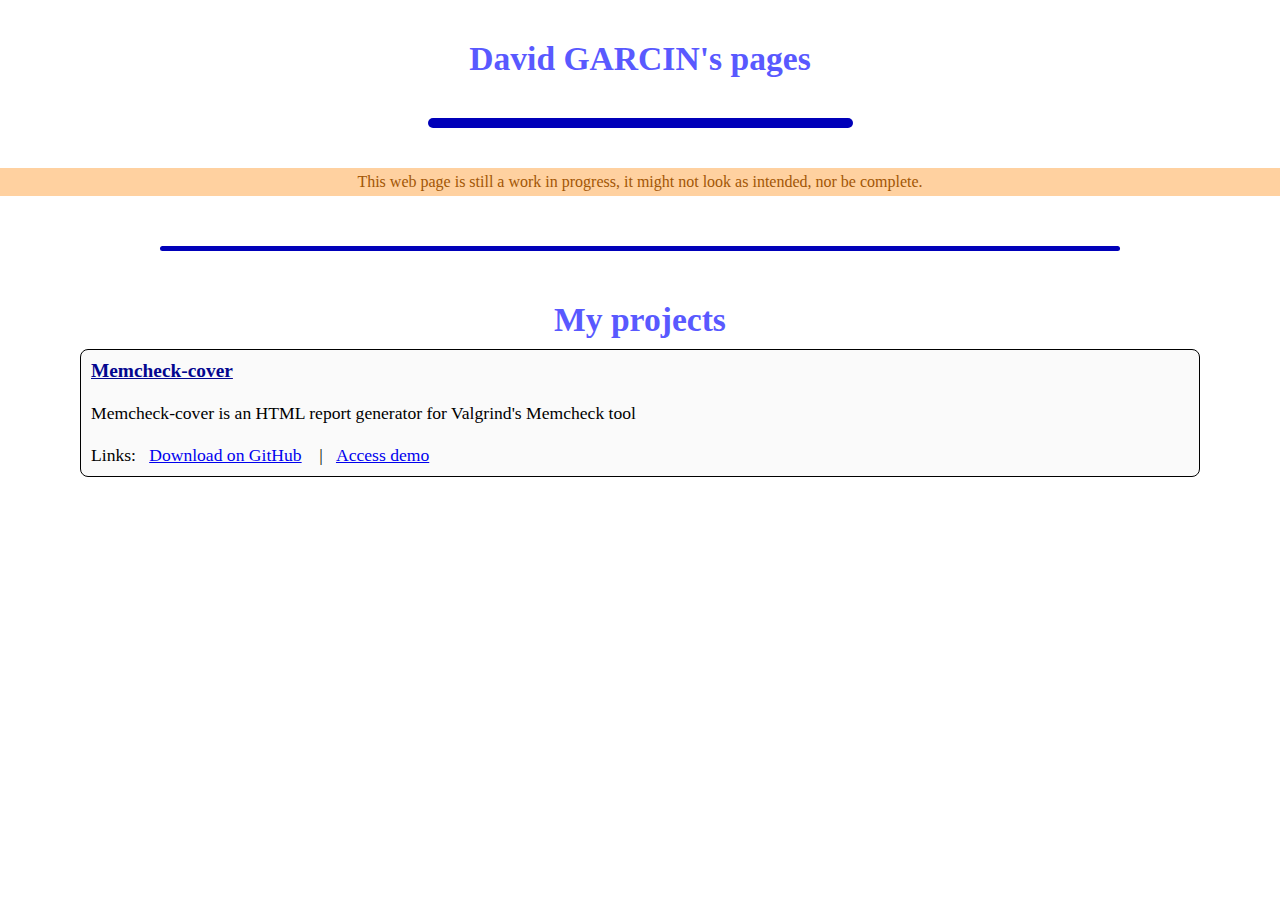
<file: index.html>
<!doctype html>
<html>
    <head>
        <meta charset="utf-8" />
        <link rel="stylesheet" type="text/css" href="main-style.css">
    </head>
    <body>
        <div class="title_container">
            <div class="title_header">
                <div class="title_text">
                    David GARCIN's pages
                </div>
                <div class="title_separator"></div>
            </div>
        </div>
        <div class="disclaimer">
            This web page is still a work in progress, it might not look as intended, nor be complete.
        </div>
        <div class="page_content">

            <div class="page_separator"></div>

            <div class="content_section">
                <div class="content_title">
                    My projects
                </div>

                <div class="content_text">
                    <div class="content_text_title">Memcheck-cover</div>
                    <br />
                    Memcheck-cover is an HTML report generator for Valgrind's Memcheck tool<br />
                    <br />
                    Links:&nbsp;&nbsp;&nbsp;<a href="https://github.com/Farigh/memcheck-cover/releases">Download on GitHub</a>
                    &nbsp;&nbsp;&nbsp;|&nbsp;&nbsp;&nbsp;<a href="demos/memcheck-cover/index.html">Access demo</a>
                </div>
            </div>
        </div>
    </body>
</html>
</file>
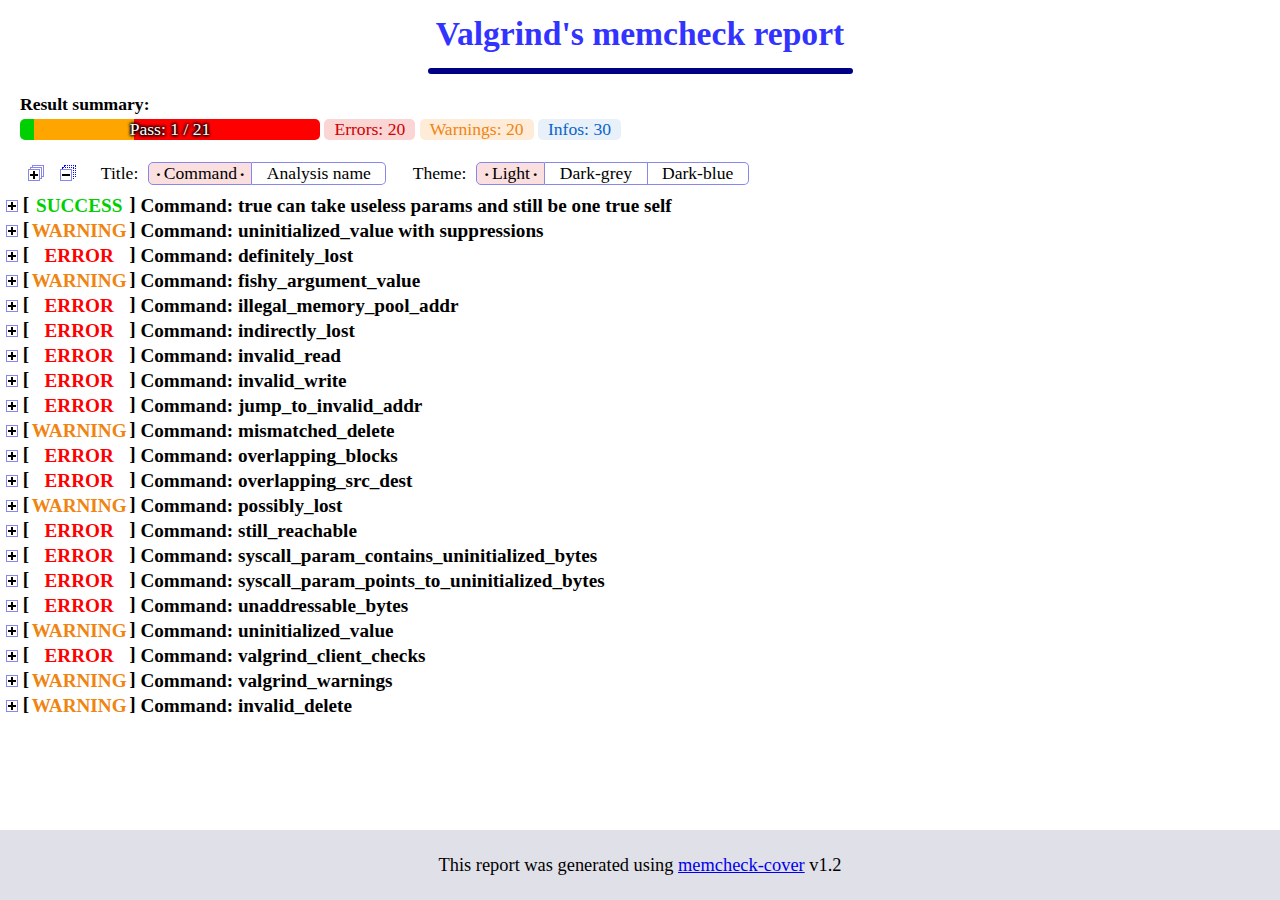
<file: demos/memcheck-cover/index.html>
<!doctype html>
<html>
    <head>
        <meta charset="utf-8" />
        <link rel="stylesheet" type="text/css" href="memcheck-cover.css">
        <script type="text/javascript" src="memcheck-cover.js"></script>
        <title>Valgrind's memcheck report</title>

        <!-- Valgrind reports asynchronous loading parts -->
        <script src="true.memcheck.html.part.js" async="async"></script>
        <script src="suppressions/uninitialized_value.memcheck.html.part.js" async="async"></script>
        <script src="test/bin/definitely_lost.memcheck.html.part.js" async="async"></script>
        <script src="test/bin/fishy_argument_value.memcheck.html.part.js" async="async"></script>
        <script src="test/bin/illegal_memory_pool_addr.memcheck.html.part.js" async="async"></script>
        <script src="test/bin/indirectly_lost.memcheck.html.part.js" async="async"></script>
        <script src="test/bin/invalid_read.memcheck.html.part.js" async="async"></script>
        <script src="test/bin/invalid_write.memcheck.html.part.js" async="async"></script>
        <script src="test/bin/jump_to_invalid_addr.memcheck.html.part.js" async="async"></script>
        <script src="test/bin/mismatched_delete.memcheck.html.part.js" async="async"></script>
        <script src="test/bin/overlapping_blocks.memcheck.html.part.js" async="async"></script>
        <script src="test/bin/overlapping_src_dest.memcheck.html.part.js" async="async"></script>
        <script src="test/bin/possibly_lost.memcheck.html.part.js" async="async"></script>
        <script src="test/bin/still_reachable.memcheck.html.part.js" async="async"></script>
        <script src="test/bin/syscall_param_contains_uninitialized_bytes.memcheck.html.part.js" async="async"></script>
        <script src="test/bin/syscall_param_points_to_uninitialized_bytes.memcheck.html.part.js" async="async"></script>
        <script src="test/bin/unaddressable_bytes.memcheck.html.part.js" async="async"></script>
        <script src="test/bin/uninitialized_value.memcheck.html.part.js" async="async"></script>
        <script src="test/bin/valgrind_client_checks.memcheck.html.part.js" async="async"></script>
        <script src="test/bin/valgrind_warnings.memcheck.html.part.js" async="async"></script>
        <script src="z/test/bin/invalid_delete.memcheck.html.part.js" async="async"></script>
    </head>
    <body>
        <div class="report_container">
            <div class="report_header">
                <div class="report_title">
                    Valgrind's memcheck report
                </div>
                <div class="report_separator"></div>
            </div>
            <div class="report_content">
                <div class="report_summary">
                    <div class="report_summary_title">Result summary:</div>
                    <div class="report_summary_ratio" title="Success: 1   |   Warnings: 7   |   Errors: 13" style="background-image: linear-gradient(to right, var(--summary-status-pass-font-color) 4.7619%, var(--summary-status-warning-font-color) 4.7619%, var(--summary-status-warning-font-color) 38.0952%, var(--summary-status-error-font-color) 38.0952%, var(--summary-status-error-font-color) 100%);">
                        Pass: 1 / 21
                    </div>
                    <div class="report_summary_errors">Errors: 20</div>
                    <div class="report_summary_warnings">Warnings: 20</div>
                    <div class="report_summary_infos">Infos: 30</div>
                    <br /><br />
                    <div title="Expand all" onclick="JavaScript: ExpandAll();" class="expandall"><div></div><div></div><div></div></div>
                    <div title="Collapse all" onclick="JavaScript: CollapseAll();" class="collapseall"><div></div><div></div><div></div></div>
                    <div class="multiple_choice_button_container"><span class="button_description_text">Title: </span><span class="analysis_title_command_part" onclick="JavaScript: SetAnalysisTitle('command');">Command</span><span class="analysis_title_name_part" onclick="JavaScript: SetAnalysisTitle('name');">Analysis name</span></div>
                    <div class="multiple_choice_button_container"><span class="button_description_text">Theme: </span><span class="css_theme_light_part" onclick="JavaScript: SetCssTheme('light');">Light</span><span class="css_theme_dark_grey_part" onclick="JavaScript: SetCssTheme('dark-grey');">Dark-grey</span><span class="css_theme_dark_blue_part" onclick="JavaScript: SetCssTheme('dark-blue');">Dark-blue</span></div>
                </div>
                <div class="memcheck_analysis_title" onclick="JavaScript: ToggleAnalysisResultVisibility('valgrind.result1');">
                    <span id="valgrind.result1.VisibilityIcon"><div class="expand"><div></div></div></span> <span class="brace_recenter">[</span><span class="analysis_pass_status">SUCCESS</span><span class="brace_recenter">]</span> <span class="analysis_command_title">Command: true can take useless params and still be one true self</span><span class="analysis_name_title">Analysis name: true</span> <span class="analysis_type_infos"></span>
                </div>
                <div id="valgrind.result1.Report" class="memcheck_analysis_content hidden">
                    <span class="result_loader"></span><span class="result_loader_text"></span>
                </div>
                <div class="memcheck_analysis_title" onclick="JavaScript: ToggleAnalysisResultVisibility('valgrind.result2');">
                    <span id="valgrind.result2.VisibilityIcon"><div class="expand"><div></div></div></span> <span class="brace_recenter">[</span><span class="analysis_warning_status">WARNING</span><span class="brace_recenter">]</span> <span class="analysis_command_title">Command: uninitialized_value with suppressions</span><span class="analysis_name_title">Analysis name: suppressions / uninitialized_value</span> <span class="analysis_type_infos"><div class="report_summary_warnings">Warnings: 5</div>
                    <div class="report_summary_infos">Infos: 5</div></span>
                </div>
                <div id="valgrind.result2.Report" class="memcheck_analysis_content hidden">
                    <span class="result_loader"></span><span class="result_loader_text"></span>
                </div>
                <div class="memcheck_analysis_title" onclick="JavaScript: ToggleAnalysisResultVisibility('valgrind.result3');">
                    <span id="valgrind.result3.VisibilityIcon"><div class="expand"><div></div></div></span> <span class="brace_recenter">[</span><span class="analysis_error_status">ERROR</span><span class="brace_recenter">]</span> <span class="analysis_command_title">Command: definitely_lost</span><span class="analysis_name_title">Analysis name: test / bin / definitely_lost</span> <span class="analysis_type_infos"><div class="report_summary_errors">Errors: 2</div></span>
                </div>
                <div id="valgrind.result3.Report" class="memcheck_analysis_content hidden">
                    <span class="result_loader"></span><span class="result_loader_text"></span>
                </div>
                <div class="memcheck_analysis_title" onclick="JavaScript: ToggleAnalysisResultVisibility('valgrind.result4');">
                    <span id="valgrind.result4.VisibilityIcon"><div class="expand"><div></div></div></span> <span class="brace_recenter">[</span><span class="analysis_warning_status">WARNING</span><span class="brace_recenter">]</span> <span class="analysis_command_title">Command: fishy_argument_value</span><span class="analysis_name_title">Analysis name: test / bin / fishy_argument_value</span> <span class="analysis_type_infos"><div class="report_summary_warnings">Warnings: 1</div></span>
                </div>
                <div id="valgrind.result4.Report" class="memcheck_analysis_content hidden">
                    <span class="result_loader"></span><span class="result_loader_text"></span>
                </div>
                <div class="memcheck_analysis_title" onclick="JavaScript: ToggleAnalysisResultVisibility('valgrind.result5');">
                    <span id="valgrind.result5.VisibilityIcon"><div class="expand"><div></div></div></span> <span class="brace_recenter">[</span><span class="analysis_error_status">ERROR</span><span class="brace_recenter">]</span> <span class="analysis_command_title">Command: illegal_memory_pool_addr</span><span class="analysis_name_title">Analysis name: test / bin / illegal_memory_pool_addr</span> <span class="analysis_type_infos"><div class="report_summary_errors">Errors: 1</div>
                    <div class="report_summary_infos">Infos: 1</div></span>
                </div>
                <div id="valgrind.result5.Report" class="memcheck_analysis_content hidden">
                    <span class="result_loader"></span><span class="result_loader_text"></span>
                </div>
                <div class="memcheck_analysis_title" onclick="JavaScript: ToggleAnalysisResultVisibility('valgrind.result6');">
                    <span id="valgrind.result6.VisibilityIcon"><div class="expand"><div></div></div></span> <span class="brace_recenter">[</span><span class="analysis_error_status">ERROR</span><span class="brace_recenter">]</span> <span class="analysis_command_title">Command: indirectly_lost</span><span class="analysis_name_title">Analysis name: test / bin / indirectly_lost</span> <span class="analysis_type_infos"><div class="report_summary_errors">Errors: 4</div></span>
                </div>
                <div id="valgrind.result6.Report" class="memcheck_analysis_content hidden">
                    <span class="result_loader"></span><span class="result_loader_text"></span>
                </div>
                <div class="memcheck_analysis_title" onclick="JavaScript: ToggleAnalysisResultVisibility('valgrind.result7');">
                    <span id="valgrind.result7.VisibilityIcon"><div class="expand"><div></div></div></span> <span class="brace_recenter">[</span><span class="analysis_error_status">ERROR</span><span class="brace_recenter">]</span> <span class="analysis_command_title">Command: invalid_read</span><span class="analysis_name_title">Analysis name: test / bin / invalid_read</span> <span class="analysis_type_infos"><div class="report_summary_errors">Errors: 1</div>
                    <div class="report_summary_infos">Infos: 2</div></span>
                </div>
                <div id="valgrind.result7.Report" class="memcheck_analysis_content hidden">
                    <span class="result_loader"></span><span class="result_loader_text"></span>
                </div>
                <div class="memcheck_analysis_title" onclick="JavaScript: ToggleAnalysisResultVisibility('valgrind.result8');">
                    <span id="valgrind.result8.VisibilityIcon"><div class="expand"><div></div></div></span> <span class="brace_recenter">[</span><span class="analysis_error_status">ERROR</span><span class="brace_recenter">]</span> <span class="analysis_command_title">Command: invalid_write</span><span class="analysis_name_title">Analysis name: test / bin / invalid_write</span> <span class="analysis_type_infos"><div class="report_summary_errors">Errors: 2</div>
                    <div class="report_summary_infos">Infos: 3</div></span>
                </div>
                <div id="valgrind.result8.Report" class="memcheck_analysis_content hidden">
                    <span class="result_loader"></span><span class="result_loader_text"></span>
                </div>
                <div class="memcheck_analysis_title" onclick="JavaScript: ToggleAnalysisResultVisibility('valgrind.result9');">
                    <span id="valgrind.result9.VisibilityIcon"><div class="expand"><div></div></div></span> <span class="brace_recenter">[</span><span class="analysis_error_status">ERROR</span><span class="brace_recenter">]</span> <span class="analysis_command_title">Command: jump_to_invalid_addr</span><span class="analysis_name_title">Analysis name: test / bin / jump_to_invalid_addr</span> <span class="analysis_type_infos"><div class="report_summary_errors">Errors: 1</div>
                    <div class="report_summary_infos">Infos: 2</div></span>
                </div>
                <div id="valgrind.result9.Report" class="memcheck_analysis_content hidden">
                    <span class="result_loader"></span><span class="result_loader_text"></span>
                </div>
                <div class="memcheck_analysis_title" onclick="JavaScript: ToggleAnalysisResultVisibility('valgrind.result10');">
                    <span id="valgrind.result10.VisibilityIcon"><div class="expand"><div></div></div></span> <span class="brace_recenter">[</span><span class="analysis_warning_status">WARNING</span><span class="brace_recenter">]</span> <span class="analysis_command_title">Command: mismatched_delete</span><span class="analysis_name_title">Analysis name: test / bin / mismatched_delete</span> <span class="analysis_type_infos"><div class="report_summary_warnings">Warnings: 1</div>
                    <div class="report_summary_infos">Infos: 1</div></span>
                </div>
                <div id="valgrind.result10.Report" class="memcheck_analysis_content hidden">
                    <span class="result_loader"></span><span class="result_loader_text"></span>
                </div>
                <div class="memcheck_analysis_title" onclick="JavaScript: ToggleAnalysisResultVisibility('valgrind.result11');">
                    <span id="valgrind.result11.VisibilityIcon"><div class="expand"><div></div></div></span> <span class="brace_recenter">[</span><span class="analysis_error_status">ERROR</span><span class="brace_recenter">]</span> <span class="analysis_command_title">Command: overlapping_blocks</span><span class="analysis_name_title">Analysis name: test / bin / overlapping_blocks</span> <span class="analysis_type_infos"><div class="report_summary_errors">Errors: 1</div>
                    <div class="report_summary_infos">Infos: 1</div></span>
                </div>
                <div id="valgrind.result11.Report" class="memcheck_analysis_content hidden">
                    <span class="result_loader"></span><span class="result_loader_text"></span>
                </div>
                <div class="memcheck_analysis_title" onclick="JavaScript: ToggleAnalysisResultVisibility('valgrind.result12');">
                    <span id="valgrind.result12.VisibilityIcon"><div class="expand"><div></div></div></span> <span class="brace_recenter">[</span><span class="analysis_error_status">ERROR</span><span class="brace_recenter">]</span> <span class="analysis_command_title">Command: overlapping_src_dest</span><span class="analysis_name_title">Analysis name: test / bin / overlapping_src_dest</span> <span class="analysis_type_infos"><div class="report_summary_errors">Errors: 1</div></span>
                </div>
                <div id="valgrind.result12.Report" class="memcheck_analysis_content hidden">
                    <span class="result_loader"></span><span class="result_loader_text"></span>
                </div>
                <div class="memcheck_analysis_title" onclick="JavaScript: ToggleAnalysisResultVisibility('valgrind.result13');">
                    <span id="valgrind.result13.VisibilityIcon"><div class="expand"><div></div></div></span> <span class="brace_recenter">[</span><span class="analysis_warning_status">WARNING</span><span class="brace_recenter">]</span> <span class="analysis_command_title">Command: possibly_lost</span><span class="analysis_name_title">Analysis name: test / bin / possibly_lost</span> <span class="analysis_type_infos"><div class="report_summary_warnings">Warnings: 2</div></span>
                </div>
                <div id="valgrind.result13.Report" class="memcheck_analysis_content hidden">
                    <span class="result_loader"></span><span class="result_loader_text"></span>
                </div>
                <div class="memcheck_analysis_title" onclick="JavaScript: ToggleAnalysisResultVisibility('valgrind.result14');">
                    <span id="valgrind.result14.VisibilityIcon"><div class="expand"><div></div></div></span> <span class="brace_recenter">[</span><span class="analysis_error_status">ERROR</span><span class="brace_recenter">]</span> <span class="analysis_command_title">Command: still_reachable</span><span class="analysis_name_title">Analysis name: test / bin / still_reachable</span> <span class="analysis_type_infos"><div class="report_summary_errors">Errors: 2</div></span>
                </div>
                <div id="valgrind.result14.Report" class="memcheck_analysis_content hidden">
                    <span class="result_loader"></span><span class="result_loader_text"></span>
                </div>
                <div class="memcheck_analysis_title" onclick="JavaScript: ToggleAnalysisResultVisibility('valgrind.result15');">
                    <span id="valgrind.result15.VisibilityIcon"><div class="expand"><div></div></div></span> <span class="brace_recenter">[</span><span class="analysis_error_status">ERROR</span><span class="brace_recenter">]</span> <span class="analysis_command_title">Command: syscall_param_contains_uninitialized_bytes</span><span class="analysis_name_title">Analysis name: test / bin / syscall_param_contains_uninitialized_bytes</span> <span class="analysis_type_infos"><div class="report_summary_errors">Errors: 1</div>
                    <div class="report_summary_infos">Infos: 1</div></span>
                </div>
                <div id="valgrind.result15.Report" class="memcheck_analysis_content hidden">
                    <span class="result_loader"></span><span class="result_loader_text"></span>
                </div>
                <div class="memcheck_analysis_title" onclick="JavaScript: ToggleAnalysisResultVisibility('valgrind.result16');">
                    <span id="valgrind.result16.VisibilityIcon"><div class="expand"><div></div></div></span> <span class="brace_recenter">[</span><span class="analysis_error_status">ERROR</span><span class="brace_recenter">]</span> <span class="analysis_command_title">Command: syscall_param_points_to_uninitialized_bytes</span><span class="analysis_name_title">Analysis name: test / bin / syscall_param_points_to_uninitialized_bytes</span> <span class="analysis_type_infos"><div class="report_summary_errors">Errors: 1</div>
                    <div class="report_summary_infos">Infos: 2</div></span>
                </div>
                <div id="valgrind.result16.Report" class="memcheck_analysis_content hidden">
                    <span class="result_loader"></span><span class="result_loader_text"></span>
                </div>
                <div class="memcheck_analysis_title" onclick="JavaScript: ToggleAnalysisResultVisibility('valgrind.result17');">
                    <span id="valgrind.result17.VisibilityIcon"><div class="expand"><div></div></div></span> <span class="brace_recenter">[</span><span class="analysis_error_status">ERROR</span><span class="brace_recenter">]</span> <span class="analysis_command_title">Command: unaddressable_bytes</span><span class="analysis_name_title">Analysis name: test / bin / unaddressable_bytes</span> <span class="analysis_type_infos"><div class="report_summary_errors">Errors: 1</div>
                    <div class="report_summary_infos">Infos: 1</div></span>
                </div>
                <div id="valgrind.result17.Report" class="memcheck_analysis_content hidden">
                    <span class="result_loader"></span><span class="result_loader_text"></span>
                </div>
                <div class="memcheck_analysis_title" onclick="JavaScript: ToggleAnalysisResultVisibility('valgrind.result18');">
                    <span id="valgrind.result18.VisibilityIcon"><div class="expand"><div></div></div></span> <span class="brace_recenter">[</span><span class="analysis_warning_status">WARNING</span><span class="brace_recenter">]</span> <span class="analysis_command_title">Command: uninitialized_value</span><span class="analysis_name_title">Analysis name: test / bin / uninitialized_value</span> <span class="analysis_type_infos"><div class="report_summary_warnings">Warnings: 5</div>
                    <div class="report_summary_infos">Infos: 5</div></span>
                </div>
                <div id="valgrind.result18.Report" class="memcheck_analysis_content hidden">
                    <span class="result_loader"></span><span class="result_loader_text"></span>
                </div>
                <div class="memcheck_analysis_title" onclick="JavaScript: ToggleAnalysisResultVisibility('valgrind.result19');">
                    <span id="valgrind.result19.VisibilityIcon"><div class="expand"><div></div></div></span> <span class="brace_recenter">[</span><span class="analysis_error_status">ERROR</span><span class="brace_recenter">]</span> <span class="analysis_command_title">Command: valgrind_client_checks</span><span class="analysis_name_title">Analysis name: test / bin / valgrind_client_checks</span> <span class="analysis_type_infos"><div class="report_summary_errors">Errors: 2</div>
                    <div class="report_summary_infos">Infos: 3</div></span>
                </div>
                <div id="valgrind.result19.Report" class="memcheck_analysis_content hidden">
                    <span class="result_loader"></span><span class="result_loader_text"></span>
                </div>
                <div class="memcheck_analysis_title" onclick="JavaScript: ToggleAnalysisResultVisibility('valgrind.result20');">
                    <span id="valgrind.result20.VisibilityIcon"><div class="expand"><div></div></div></span> <span class="brace_recenter">[</span><span class="analysis_warning_status">WARNING</span><span class="brace_recenter">]</span> <span class="analysis_command_title">Command: valgrind_warnings</span><span class="analysis_name_title">Analysis name: test / bin / valgrind_warnings</span> <span class="analysis_type_infos"><div class="report_summary_warnings">Warnings: 4</div></span>
                </div>
                <div id="valgrind.result20.Report" class="memcheck_analysis_content hidden">
                    <span class="result_loader"></span><span class="result_loader_text"></span>
                </div>
                <div class="memcheck_analysis_title" onclick="JavaScript: ToggleAnalysisResultVisibility('valgrind.result21');">
                    <span id="valgrind.result21.VisibilityIcon"><div class="expand"><div></div></div></span> <span class="brace_recenter">[</span><span class="analysis_warning_status">WARNING</span><span class="brace_recenter">]</span> <span class="analysis_command_title">Command: invalid_delete</span><span class="analysis_name_title">Analysis name: z / test / bin / invalid_delete</span> <span class="analysis_type_infos"><div class="report_summary_warnings">Warnings: 2</div>
                    <div class="report_summary_infos">Infos: 3</div></span>
                </div>
                <div id="valgrind.result21.Report" class="memcheck_analysis_content hidden">
                    <span class="result_loader"></span><span class="result_loader_text"></span>
                </div>
            </div>
            <div class="report_footer">
                <div class="generation_tool_version">
                    This report was generated using <a href="https://github.com/Farigh/memcheck-cover">memcheck-cover</a> v1.2
                </div>
            </div>
        </div>
    </body>
</html>
</file>
<file: main-style.css>
/*************************\
|**    Header styles    **|
\*************************/

html, body {
    height:100%;
}

body {
    position: relative;
    padding: 0;
    margin: 0;
}

.title_container {
}

.title_header {
    /* Prevent y scroll-bar recenter effect */
    padding-left: calc(100vw - 100%);
}

/* HTML report title */
.title_text, .content_title {
    font-weight: bold;
    font-size: 2.1em;
    text-align: center;
    color: #5959FF;
}

.title_text {
    padding-top: 40px;
}

.content_title {
    padding-top: 10px;
}

/* HTML report separator */
.title_separator, .page_separator {
    margin: 40px auto;
    display: block;
    border-radius: 10px;
    background-color: #0000b9;
}

.title_separator {
    width: 425px;
    height: 10px;
}

.page_separator {
    width: 80%;
    height: 5px;
}

/* Disclaimer message */
.disclaimer {
    padding-top: 5px;
    padding-bottom: 5px;
    background-color: #ffd1a0;
    color: #a25605;
    text-align: center;
}

.page_content {
    padding: 40px;
    padding-top: 10px;
}

.content_section {
    padding-left: 40px;
    padding-right: 40px;
}

.content_text {
    margin-top: 10px;
    padding: 10px;
    background-color: #fafafa;
    font-size: 1.1em;
    border-radius: 8px;
    border: solid thin black;
}

.content_text_title {
    font-size: 1.1em;
    color: #03068f;
    font-weight: bold;
    text-decoration: underline;
    text-decoration-thickness: 1px;
}
</file>
<file: demos/memcheck-cover/memcheck-cover.css>
/****
 * Memcheck-cover is an HTML report generator on top of valgrind's memcheck
 * Copyright (C) 2020  GARCIN David <https://github.com/Farigh/memcheck-cover>
 *
 * This program is free software: you can redistribute it and/or modify
 * it under the terms of the GNU General Public License as published by
 * the Free Software Foundation, either version 3 of the License, or
 * (at your option) any later version.
 *
 * This program is distributed in the hope that it will be useful,
 * but WITHOUT ANY WARRANTY; without even the implied warranty of
 * MERCHANTABILITY or FITNESS FOR A PARTICULAR PURPOSE.  See the
 * GNU General Public License for more details.
 *
 * You should have received a copy of the GNU General Public License
 * along with this program.  If not, see <http://www.gnu.org/licenses/>.
 */

/*************************\
|**    Header styles    **|
\*************************/

/* Light theme colors (default) */
:root, [data-theme="light"] {
    --font-color: #000000;
    --background-color: #FFFFFF;

    /* Title */
    --title-font-color: #3333FF; /* Blue */
    --separator-color: #000084;

    /* Buttons */
    --button-background-color: #FFFFFF;
    --button-selected-option-background-color: #FBDFDF;
    --button-collapse-subsequent-border: #0505FF;
    --button-background-hover-color: #E1EAFF;
    --button-border-color: #8787EE;

    --light-theme-button-background-color: var(--button-selected-option-background-color);
    --light-theme-button-background-hover-color: var(--light-theme-button-background-color); /* No hover color for current theme */
    --light-theme-button-cursor: unset; /* No cursor modification for current theme */
    --light-theme-button-selector-color: var(--font-color);

    --dark-grey-theme-button-background-color: var(--button-background-color);
    --dark-grey-theme-button-background-hover-color: var(--button-background-hover-color);
    --dark-grey-theme-button-cursor: pointer; /* Enable pointer on hover to inform the user it can be clicked */
    --dark-grey-theme-button-selector-color: #00000000; /* Invisible */

    --dark-blue-theme-button-background-color: var(--button-background-color);
    --dark-blue-theme-button-background-hover-color: var(--button-background-hover-color);
    --dark-blue-theme-button-cursor: pointer; /* Enable pointer on hover to inform the user it can be clicked */
    --dark-blue-theme-button-selector-color: #00000000; /* Invisible */

    /* Report summary */
    --summary-ratio-font-color: #FFFFFF;

    --summary-status-pass-font-color: #00CF00; /* Green */
    --summary-status-warning-font-color: #FFA500; /* Orange */
    --summary-status-error-font-color: #FF0000; /* Red */

    --summary-error-background-color: #FBD4D4; /* Light red */
    --summary-error-font-color: #CE0000; /* Dark red */
    --summary-warning-background-color: #FFECD8; /* Light orange */
    --summary-warning-font-color: #F08411; /* Dark orange */
    --summary-info-background-color: #E8F0F9; /* Light blue */
    --summary-info-font-color: #0966CA; /* Dark blue */

    /* Analysis content */
    --analysis-title-hover-color: #F2F2FF;
    --analysis-content-border-color: #CCCCCC;

    --analysis-status-pass-font-color: #00CF00; /* Green */
    --analysis-status-warning-font-color: #F08411; /* Orange */
    --analysis-status-error-font-color: #FF0000; /* Red */

    --analysis-error-leak-color: #FF0000; /* Red */
    --analysis-warning-leak-color: #F08411; /* Orange */
    --analysis-leak-hint-color: #F08411; /* Orange */
    --analysis-leak-context-color: #13A8BA; /* Cyan */
    --analysis-valgring-summary-title-color: #222222; /* Dark grey */
    --analysis-leak-programm-exit-and-stacktrace-color: #222222; /* Dark grey */
    --analysis-valgring-warning-color: #F08411; /* Orange */
    --analysis-file-info-color: #C017B2; /* Purple */

    /* Analysis suppression */
    --analysis-suppression-font-color: #733B00; /* Brown */
    --analysis-suppression-background-color: #FFF8E6; /* Light yellow */
    --analysis-suppression-background-hover-color: #FFE7B0; /* Orangish yellow */
    --analysis-suppression-border-color: #F08411; /* Orange dashed border */

    /* Analysis loader */
    --analysis-loader-background-color: #F3F3F3; /* Light grey */
    --analysis-loader-part-background-color: #3498DB; /* Blue */

    /* Footer */
    --footer-background-color: #E0E0E8; /* Light-grey */
    --footer-font-color: #000000;
}

/* Dark theme common colors */
[data-theme="dark-grey"], [data-theme="dark-blue"] {
    --font-color: #E4E6EB;  /* Lighter grey */

    /* Buttons */
    --button-collapse-subsequent-border: #81888F;
    --button-border-color: #76767E;

    /* Report summary */
    --summary-ratio-font-color: #E4E6EB;

    --summary-status-pass-font-color: #0BB70B; /* Green */
    --summary-status-warning-font-color: #E67600; /* Orange */
    --summary-status-error-font-color: #CE0D0D; /* Red */

    --summary-error-background-color: #D09C9C; /* Light red */
    --summary-error-font-color: #820303; /* Dark red */
    --summary-warning-background-color: #D7B795; /* Light orange */
    --summary-warning-font-color: #A25B10; /* Dark orange */
    --summary-info-background-color: #9CB3CC; /* Light blue */
    --summary-info-font-color: #08407B; /* Dark blue */

    /* Analysis content */
    --analysis-status-pass-font-color: #0BB70B; /* Green */
    --analysis-status-warning-font-color: #E67600; /* Orange */
    --analysis-status-error-font-color: #CE0D0D; /* Red */

    --analysis-error-leak-color: #CE0D0D; /* Red */
    --analysis-warning-leak-color: #E67600; /* Orange */
    --analysis-leak-hint-color: #E67600; /* Orange */
    --analysis-leak-context-color: #13A8BA; /* Cyan */
    --analysis-valgring-summary-title-color: #888888; /* Light grey */
    --analysis-leak-programm-exit-and-stacktrace-color: #888888; /* Light grey */
    --analysis-valgring-warning-color: #E67600; /* Orange */
    --analysis-file-info-color: #CD73FF; /* Dark purple */

    /* Analysis suppression */
    --analysis-suppression-font-color: #ECC59B; /* Light orange */
    --analysis-suppression-background-color: #150501; /* Dark brown */
    --analysis-suppression-background-hover-color: #1E1502; /* Orangish brown */
    --analysis-suppression-border-color: #864500; /* Dark orange dashed border */

    /* Analysis loader */
    --analysis-loader-background-color: #3D3E3F; /* Dark grey */
    --analysis-loader-part-background-color: #3F77E1; /* Blue */

    /* Footer */
    --footer-background-color: #808088; /* Grey */
    --footer-font-color: #000000;
}

/* Dark-grey theme colors */
[data-theme="dark-grey"] {
    --background-color: #18191A; /* Darker grey */

    /* Title */
    --title-font-color: #6A90BB; /* Light gray */
    --separator-color: #40556D;  /* Greyed-blue */

    /* Buttons */
    --button-background-color: #3A3B3C;  /* Dark grey */
    --button-background-hover-color: #61686F;  /* Grey */
    --button-selected-option-background-color: #442728;

    --light-theme-button-background-color: var(--button-background-color);
    --light-theme-button-background-hover-color: var(--button-background-color-hover-color);
    --light-theme-button-cursor: pointer; /* Enable pointer on hover to inform the user it can be clicked */
    --light-theme-button-selector-color: #00000000; /* Invisible */

    --dark-grey-theme-button-background-color: var(--button-selected-option-background-color);
    --dark-grey-theme-button-background-hover-color: var(--dark-grey-theme-button-background-color); /* No hover color for current theme */
    --dark-grey-theme-button-cursor: unset; /* No cursor modification for current theme */
    --dark-grey-theme-button-selector-color: var(--font-color);

    --dark-blue-theme-button-background-color: var(--button-background-color);
    --dark-blue-theme-button-background-hover-color: var(--button-background-hover-color);
    --dark-blue-theme-button-cursor: pointer; /* Enable pointer on hover to inform the user it can be clicked */
    --dark-blue-theme-button-selector-color: #00000000; /* Invisible */

    /* Analysis content */
    --analysis-title-hover-color: #2A2B2C;
    --analysis-content-border-color: #555555;
}

/* Dark-blue theme colors */
[data-theme="dark-blue"] {
    --background-color: #0D1520; /* Darker blue */

    /* Title */
    --title-font-color: #5D92D5; /* Light blue */
    --separator-color: #40556D;  /* Greyed-blue */

    /* Buttons */
    --button-background-color: #273544;  /* Dark blue */
    --button-background-hover-color: #40556D;  /* Greyed-blue */
    --button-selected-option-background-color: #442728;

    --light-theme-button-background-color: var(--button-background-color);
    --light-theme-button-background-hover-color: var(--button-background-hover-color);
    --light-theme-button-cursor: pointer; /* Enable pointer on hover to inform the user it can be clicked */
    --light-theme-button-selector-color: #00000000; /* Invisible */

    --dark-grey-theme-button-background-color: var(--button-background-color);
    --dark-grey-theme-button-background-hover-color: var(--button-background-hover-color);
    --dark-grey-theme-button-cursor: pointer; /* Enable pointer on hover to inform the user it can be clicked */
    --dark-grey-theme-button-selector-color: #00000000; /* Invisible */

    --dark-blue-theme-button-background-color: var(--button-selected-option-background-color);
    --dark-blue-theme-button-background-hover-color: var(--dark-blue-theme-button-background-color); /* No hover color for current theme */
    --dark-blue-theme-button-cursor: unset; /* No cursor modification for current theme */
    --dark-blue-theme-button-selector-color: var(--font-color);

    /* Analysis content */
    --analysis-title-hover-color: #1A2131;
    --analysis-content-border-color: #5A5A75;
}

/* Command title (default) */
:root, [data-title-type="command"] {
    --analysis-command-title-visibility: inline-block;
    --analysis-name-title-visibility: none;

    --command-title-button-background-color: var(--button-selected-option-background-color);
    --command-title-button-background-hover-color: var(--dark-blue-theme-button-background-color); /* No hover color for current theme */
    --command-title-button-cursor: unset; /* No cursor modification for current theme */
    --command-title-button-selector-color: var(--font-color);

    --name-title-button-background-color: var(--button-background-color);
    --name-title-button-background-hover-color: var(--button-background-hover-color);
    --name-title-button-cursor: pointer; /* Enable pointer on hover to inform the user it can be clicked */
    --name-title-button-selector-color: #00000000; /* Invisible */
}

/* Analysis name title */
[data-title-type="name"] {
    --analysis-command-title-visibility: none;
    --analysis-name-title-visibility: inline-block;

    --command-title-button-background-color: var(--button-background-color);
    --command-title-button-background-hover-color: var(--button-background-hover-color);
    --command-title-button-cursor: pointer; /* Enable pointer on hover to inform the user it can be clicked */
    --command-title-button-selector-color: #00000000; /* Invisible */

    --name-title-button-background-color: var(--button-selected-option-background-color);
    --name-title-button-background-hover-color: var(--dark-blue-theme-button-background-color); /* No hover color for current theme */
    --name-title-button-cursor: unset; /* No cursor modification for current theme */
    --name-title-button-selector-color: var(--font-color);

}

:root {
    --scollbar-size: calc(100vw - 100%);
    --report-footer-height: 70px;
}

html, body {
    height: 100%;
}

body {
    position: relative;
    padding: 0;
    margin: 0;
    background-color: var(--background-color);
    color: var(--font-color);
}

/* Don't display element inheriting this class */
.hidden {
    display: none;
}

.report_container {
    min-height: 100%; /* Force the footer at the bottom of the page */
    position: relative;
}

.report_header {
    /* Prevent y scroll-bar recenter effect */
    padding-left: var(--scollbar-size);
}

.report_content {
    padding-bottom: 100px; /* 30px + report_footer height */
}

.report_footer {
    width: 100%;
    height: var(--report-footer-height);
    background-color: var(--footer-background-color);
    color: var(--footer-font-color);
    position: absolute;
    bottom: 0;
}

.generation_tool_version {
    line-height: var(--report-footer-height); /* vertical center */
    text-align: center;
    font-size: 1.15em;

    /* Prevent y scroll-bar recenter effect */
    width: calc(100% - var(--scollbar-size));
    margin-left: var(--scollbar-size);
}

/* HTML report title */
.report_title {
    font-weight: bold;
    font-size: 2.1em;
    text-align: center;
    padding-top: 15px;
    color: var(--title-font-color);
}

/* HTML report separator */
.report_separator {
    margin-bottom: 20px;
    margin-top: 15px;

    /* Center the separator */
    margin-left: auto;
    margin-right: auto;

    width: 425px;
    height: 6px;
    display: block;
    border-radius: 3px;
    background-color: var(--separator-color);
}

.report_summary {
    margin-left: 20px;
    font-size: 1.1em;
}

.report_summary_title {
    font-weight: bold;
    margin-bottom: 4px;
}

.report_summary_ratio,
.report_summary_errors,
.report_summary_warnings,
.report_summary_infos {
    text-align: center;
    border-radius: 5px;
    display: inline-block;
}

.report_summary_errors,
.report_summary_warnings,
.report_summary_infos {
    padding-left: 10px;
    padding-right: 10px;
}

.report_summary_ratio {
    width: 300px;
    color: var(--summary-ratio-font-color);

    /* Add text shadow for improved readability (4 times to increase it's opacity) */
    text-shadow:  1px  1px 3px #000000,
                 -1px  1px 3px #000000,
                  1px -1px 3px #000000,
                 -1px -1px 3px #000000;
}

.report_summary_errors {
    background-color: var(--summary-error-background-color);
    color: var(--summary-error-font-color);
}

.report_summary_warnings {
    background-color: var(--summary-warning-background-color);
    color: var(--summary-warning-font-color);
}

.report_summary_infos {
    background-color: var(--summary-info-background-color);
    color: var(--summary-info-font-color);
}

/*************************\
|**   Collapse/Expand   **|
|**       Buttons       **|
\*************************/

.expand,
.collapse {
    position: relative;
    display: inline-block;
    padding-left: 6px;
}

.expandall,
.collapseall {
    position: relative;
    padding: 2px;
    margin: 6px;
    display: inline-block;

    /* Enable pointer on hover to inform the user it can be clicked */
    cursor: pointer;
}

/* All sub-div are 10x10 squares */
.expand > div,
.collapse > div,
.expandall > div,
.collapseall > div {
    width: 10px;
    height: 10px;
    background-color: var(--button-background-color);
    position: absolute;
}

/* All expand and 1st collapse sub-div have 1px solid border*/
.expand > div,
.collapse > div,
.expandall > div,
.collapseall div:nth-child(1) {
    border: solid var(--button-border-color) 1px;
}

/* Other collapse sub-div have 1px dotted border*/
.collapseall div:nth-child(2),
.collapseall div:nth-child(3) {
    border: dotted var(--button-collapse-subsequent-border) 1px;
}

.expand div:nth-child(1),
.collapse div:nth-child(1),
.expandall div:nth-child(1),
.collapseall div:nth-child(1) {
    position: relative;
    z-index: 12;
}

.expand div:nth-child(1):before,
.expand div:nth-child(1):after,
.collapse div:nth-child(1):before,
.collapse div:nth-child(1):after,
.expandall div:nth-child(1):before,
.expandall div:nth-child(1):after,
.collapseall div:nth-child(1):before,
.collapseall div:nth-child(1):after {
    content: "";
    position: absolute;
    background-color: var(--font-color);
}

/* Draw the "minus" bar for both the collapse and expand 1st div */
.expand div:nth-child(1):after,
.collapse div:nth-child(1):after,
.expandall div:nth-child(1):after,
.collapseall div:nth-child(1):after {
    left: 1px;
    top: 40%;
    height: 20%;
    width: 80%;
}

/* Draw the vertical bar only for the expand 1st div */
.expand div:nth-child(1):before,
.expandall div:nth-child(1):before {
    top: 1px;
    left: 40%;
    width: 20%;
    height: 80%;
}

.expandall div:nth-child(2),
.collapseall div:nth-child(2) {
    z-index: 11;
    top: 0px;
    left: 4px;
}

.expandall div:nth-child(3),
.collapseall div:nth-child(3) {
    z-index: 10;
    top: -2px;
    left: 6px;
}

/*************************\
|**   Multiple choice   **|
|**       buttons       **|
\*************************/

/* Surrounding div */
.multiple_choice_button_container {
    display: inline-block;

    /* Forbide space wrapping to avoid the button to break in the middle */
    white-space: nowrap;
}

.css_theme_light_part,
.css_theme_dark_grey_part,
.css_theme_dark_blue_part,
.analysis_title_command_part,
.analysis_title_name_part,
.button_description_text {
    text-align: center;

    display: inline-block;

    position: relative;
    bottom: 10px;

    padding-left: 10px;
    padding-right: 10px;

    /* Add a color transition duration */
    transition-duration: 0.4s;

    /* Disable text selection to avoid double click selection */
    user-select: none;
}

.button_description_text {
    border-width: 0px;
    margin-left: 6px;
}

/* Button's choices border */
.css_theme_light_part,
.css_theme_dark_grey_part,
.css_theme_dark_blue_part,
.analysis_title_command_part,
.analysis_title_name_part {
    border: solid var(--button-border-color) 1px;
}

/* All but the button's left-most choice */
.css_theme_dark_grey_part,
.css_theme_dark_blue_part,
.analysis_title_name_part {
    /* Avoid double-width border */
    border-left-width: 0px;
}

/* Button's left-most choice border rounding */
.css_theme_light_part,
.analysis_title_command_part {
    border-top-left-radius: 5px;
    border-bottom-left-radius: 5px;
}

/* Button's right-most choice border rounding */
.css_theme_dark_blue_part,
.analysis_title_name_part {
    border-top-right-radius: 5px;
    border-bottom-right-radius: 5px;
    margin-right: 6px;
}

/***** Color-blind selection indicators */

.css_theme_light_part:before,
.css_theme_dark_grey_part:before,
.css_theme_dark_blue_part:before,
.analysis_title_command_part:before,
.analysis_title_name_part:before,
.css_theme_light_part:after,
.css_theme_dark_grey_part:after,
.css_theme_dark_blue_part:after,
.analysis_title_command_part:after,
.analysis_title_name_part:after {
    content: ".";
    font-weight: bold;
    position: relative;
    bottom: 3px;
}

.css_theme_light_part:before,
.css_theme_dark_grey_part:before,
.css_theme_dark_blue_part:before,
.analysis_title_command_part:before,
.analysis_title_name_part:before {
    right: 3px;
}

.css_theme_light_part:after,
.css_theme_dark_grey_part:after,
.css_theme_dark_blue_part:after,
.analysis_title_command_part:after,
.analysis_title_name_part:after {
    left: 3px;
}

/***** Theme button selection states ***/

.css_theme_light_part {
    background-color: var(--light-theme-button-background-color);
    cursor: var(--light-theme-button-cursor);
}

.css_theme_light_part:hover {
    background-color: var(--light-theme-button-background-hover-color);
}

.css_theme_light_part:before,
.css_theme_light_part:after {
    color: var(--light-theme-button-selector-color);
}

.css_theme_dark_grey_part {
    background-color: var(--dark-grey-theme-button-background-color);
    cursor: var(--dark-grey-theme-button-cursor);
}

.css_theme_dark_grey_part:hover {
    background-color: var(--dark-grey-theme-button-background-hover-color);
}

.css_theme_dark_grey_part:before,
.css_theme_dark_grey_part:after {
    color: var(--dark-grey-theme-button-selector-color);
}

.css_theme_dark_blue_part {
    background-color: var(--dark-blue-theme-button-background-color);
    cursor: var(--dark-blue-theme-button-cursor);
}

.css_theme_dark_blue_part:hover {
    background-color: var(--dark-blue-theme-button-background-hover-color);
}

.css_theme_dark_blue_part:before,
.css_theme_dark_blue_part:after {
    color: var(--dark-blue-theme-button-selector-color);
}

/***** Title button selection states ***/

.analysis_title_command_part {
    background-color: var(--command-title-button-background-color);
    cursor: var(--command-title-button-cursor);
}

.analysis_title_command_part:hover {
    background-color: var(--command-title-button-background-hover-color);
}

.analysis_title_command_part:before,
.analysis_title_command_part:after {
    color: var(--command-title-button-selector-color);
}

.analysis_title_name_part {
    background-color: var(--name-title-button-background-color);
    cursor: var(--dark-grey-theme-button-cursor);
}

.analysis_title_name_part:hover {
    background-color: var(--name-title-button-background-hover-color);
}

.analysis_title_name_part:before,
.analysis_title_name_part:after {
    color: var(--name-title-button-selector-color);
}

/*************************\
|**   Analysis styles   **|
\*************************/

/* Memcheck analysis title */
.memcheck_analysis_title {
    font-weight: bold;
    font-size: 1.2em;
    padding-bottom: 3px;

    /* Enable pointer on hover to inform the user it can be clicked */
    cursor: pointer;

    /* Disable text selection to avoid double click selection */
    user-select: none;
}

/* Change the background color on hover as an additionnal hint the title can be clicked */
.memcheck_analysis_title:hover {
    background-color: var(--analysis-title-hover-color);
}

/* Display the analysis reports type infos on hover */
.memcheck_analysis_title:hover span:nth-last-child(1) {
    display: inline-block;
}

/* Memcheck analysis content */
.memcheck_analysis_content {
    margin-left: 25px;
    padding: 5px 10px 7px 25px;
    border: solid thin var(--analysis-content-border-color);

    /* Use a monospace font to preserve valgrind report alignment */
    font-family: Courier New,Courier,Lucida Sans Typewriter,Lucida Typewriter,monospace;
}

/*************************\
|**    Results loader   **|
\*************************/
.result_loader {
    display: inline-block;
    border: 4px solid var(--analysis-loader-background-color);
    border-top: 4px solid var(--analysis-loader-part-background-color);
    border-radius: 50%;
    width: 15px;
    height: 15px;
    animation: rotate_360 1s linear infinite;
}

@keyframes rotate_360 {
  0% { transform: rotate(0deg); }
  100% { transform: rotate(360deg); }
}

.result_loader_text:before {
    animation: loading_text 3s linear infinite;
    content: "";
    position: relative;
    bottom: 5px;
}

@keyframes loading_text {
      0% { content: "  Loading report, please wait..." }
     33% { content: "  Loading report, please wait." }
     66% { content: "  Loading report, please wait.." }
    100% { content: "  Loading report, please wait..." }
}

/*************************\
|**    Results styles   **|
\*************************/

.analysis_command_title {
    display: var(--analysis-command-title-visibility);
}

.analysis_name_title {
    display: var(--analysis-name-title-visibility);
}

/* Valgrind's report has no error */
.analysis_pass_status {
    width: 100px;
    display: inline-block;
    text-align: center;
    color: var(--analysis-status-pass-font-color);
}

/* Valgrind's report has no error but at least one warning */
.analysis_warning_status {
    width: 100px;
    display: inline-block;
    text-align: center;
    color: var(--analysis-status-warning-font-color);
}

/* Valgrind's report has at least one error */
.analysis_error_status {
    width: 100px;
    display: inline-block;
    text-align: center;
    color: var(--analysis-status-error-font-color);
}

/* The analysis reports type infos (Error, warning and info count) */
.analysis_type_infos {
    font-size: 0.7em;
    font-weight: normal;
    display: none;
}

/* Braces are a bit lower than other caracters, move it up */
.brace_recenter {
    position: relative;
    bottom: 2px;
}

/* Valgrind suppressions */
.suppression_title, .suppression_content {
    color: var(--analysis-suppression-font-color);
    background-color: var(--analysis-suppression-background-color);
    font-style: italic;
    margin: 0px;
    margin-left: 20px;
    padding-top: 3px;
    padding-bottom: 3px;
    padding-left: 10px;
    border: dashed thin var(--analysis-suppression-border-color);
}

.suppression_title {
    font-size: 0.9em;
    display: inline-block;
    position: relative;
    width: 255px;

    /* Move this div 1px down so the borders merges into the content div's one */
    top: 1px;

    /* Enable pointer on hover to inform the user it can be clicked */
    cursor: pointer;

    /* Disable text selection to avoid double click selection */
    user-select: none;
}

/* Change the background color on hover as an additionnal hint the title can be clicked */
.suppression_title:hover {
    background-color: var(--analysis-suppression-background-hover-color);
}

.suppression_visibility_icon {
    position: relative;
    top: 2px;
}

.suppression_content {
    padding-right: 10px;
}

.valgrind_summary_title {
    font-weight: bold;
    color: var(--analysis-valgring-summary-title-color);
    text-decoration: underline;
    text-decoration-thickness: 1px;
}

/* Leak errors */
.error_leak {
    color: var(--analysis-error-leak-color);
    font-weight: bold;
}

/* Valgrind warnings */
.valgrind_warning, .valgrind_warning_context {
    color: var(--analysis-valgring-warning-color);
    font-weight: bold;
    text-decoration: underline;
    text-decoration-thickness: 1px;
}

/* Leak warnings */
.warning_leak {
    color: var(--analysis-warning-leak-color);
    font-weight: bold;
}

/* Leak context info */
.leak_context_info {
    color: var(--analysis-leak-context-color);
    font-weight: bold;
}

/* Valgrind hint message for some errors */
.valgrind_hint {
    color: var(--analysis-leak-hint-color);
    font-weight: bold;
}

/* Leak file info */
.leak_file_info {
    color: var(--analysis-file-info-color);
    font-style: italic;
}

/* Leak program exit and valgrind program stacktrace */
.leak_program_exit, .host_program_stacktrace {
    color: var(--analysis-leak-programm-exit-and-stacktrace-color);
    font-style: italic;
    font-weight: bold;
}
</file>
